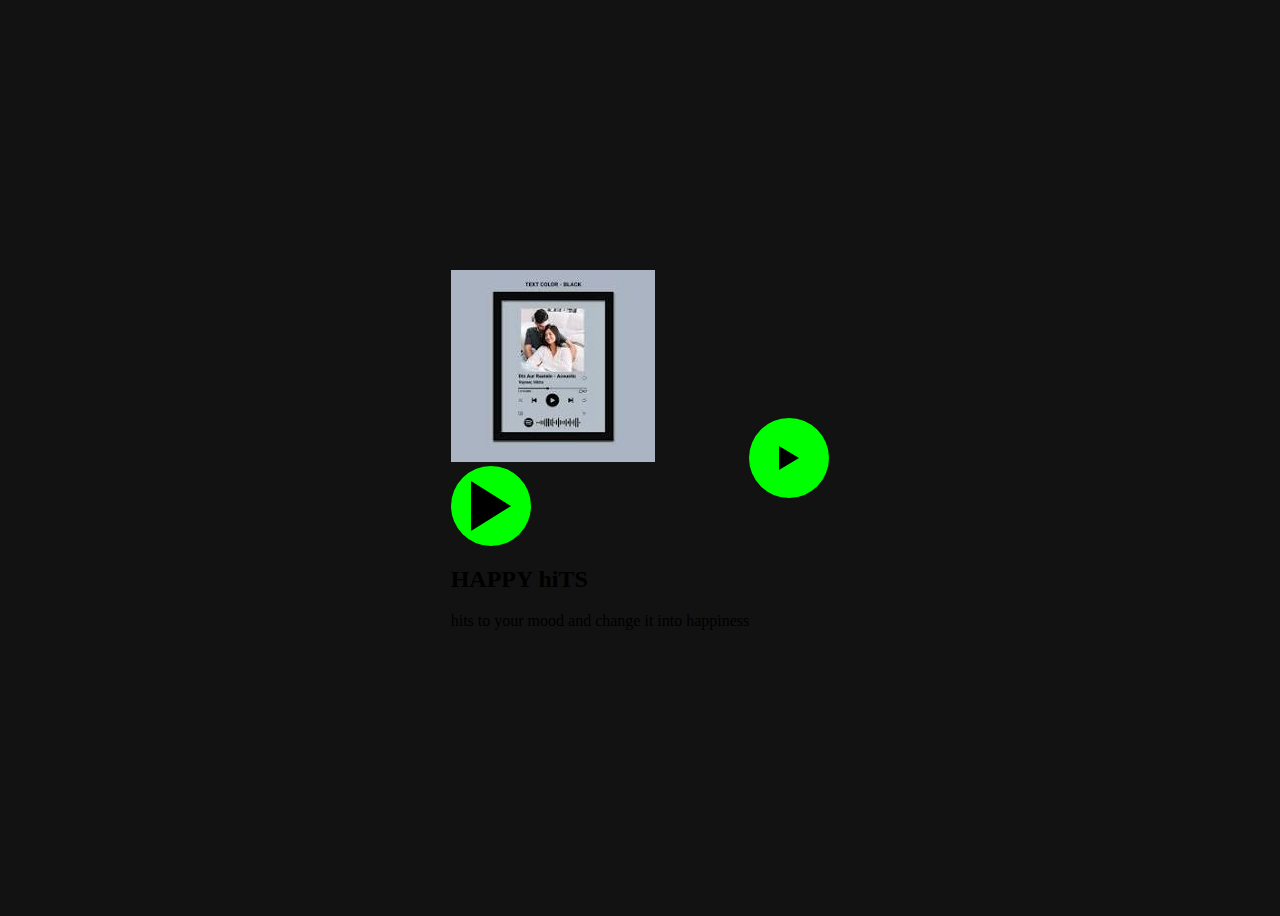
<file: spotify clone/chcek.html>
<!DOCTYPE html>
<html lang="en">

<head>
  <meta charset="UTF-8">
  <title>Hover Vanish Play Button</title>
  <style>
    body {
      background-color: #121212;
      display: flex;
      justify-content: center;
      align-items: center;
      height: 100vh;
    }

    .play-button {
      width: 80px;
      height: 80px;
      border-radius: 50%;
      background-color: #00ff00;
      /* Green */
      display: flex;
      justify-content: center;
      align-items: center;
      cursor: pointer;
      transition: transform 0.5s ease, opacity 0.5s ease;
    }

    .play-button:hover {
      transform: translateY(-50px);
      /* Move upward */
      opacity: 0;
      /* Fade out */
    }

    .play-icon {
      width: 0;
      height: 0;
      border-left: 20px solid black;
      border-top: 12px solid transparent;
      border-bottom: 12px solid transparent;
    }
  </style>
</head>

<body>
  <div class="card3">
    <img
      src="[data-uri]"
      alt="">
    <div class="play-button">
      <svg viewBox="0 0 64 64" xmlns="http://www.w3.org/2000/svg">
        <polygon points="16,12 16,52 48,32" />
      </svg>
    </div>
    <div>
      <h2>HAPPY hiTS</h2>
      <p>hits to your mood and change it into happiness</p>
    </div>
  </div>

  <div class="play-button">
    <div class="play-icon"></div>
  </div>

</body>

</html>
</file>
